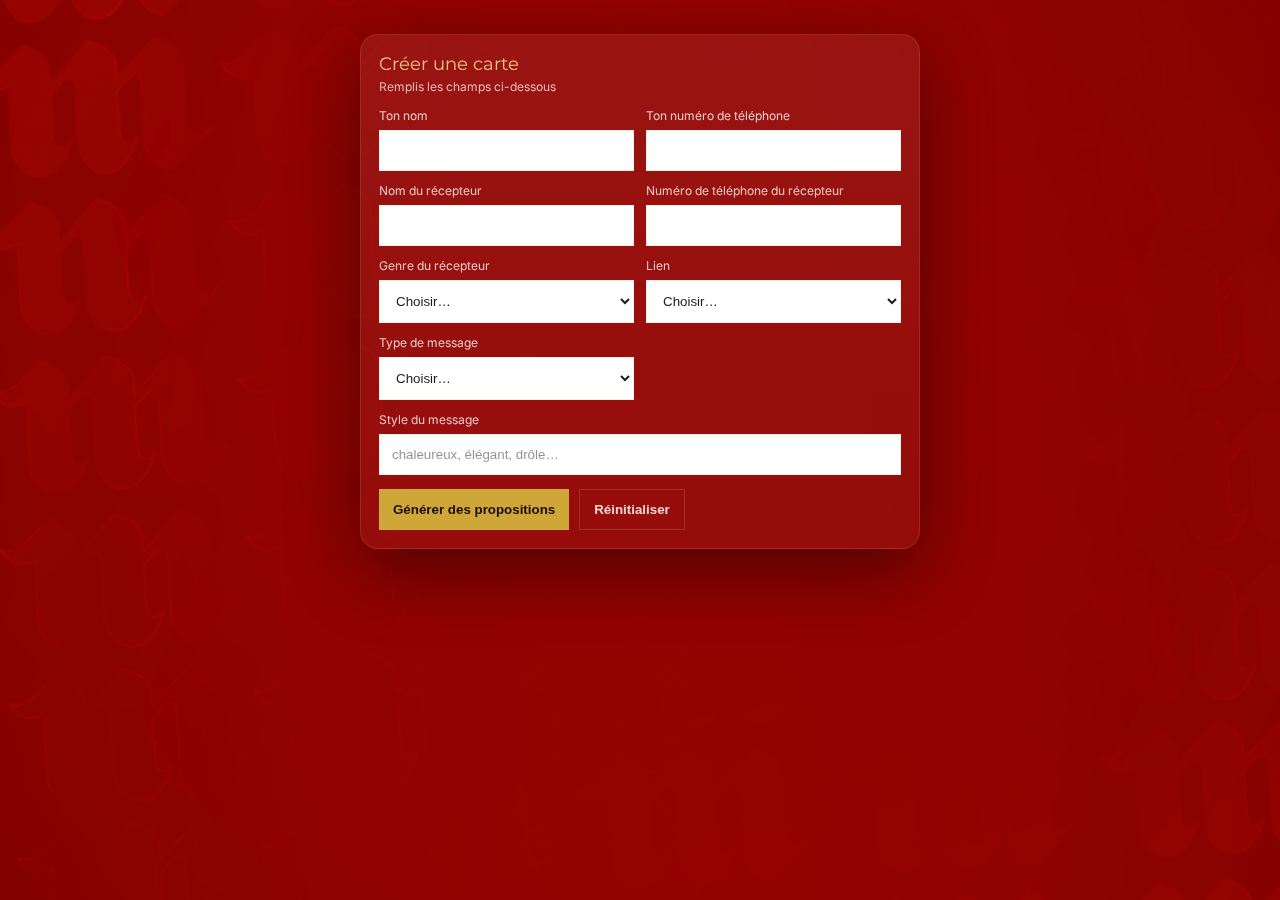
<file: Front/index.html>
<!doctype html>
<html lang="fr">
<head>
  <meta charset="utf-8" />
  <meta name="viewport" content="width=device-width, initial-scale=1" />
  <title>Cartes de Voeux</title>
  <link rel="preconnect" href="https://fonts.googleapis.com" />
  <link rel="preconnect" href="https://fonts.gstatic.com" crossorigin />
  <link href="https://fonts.googleapis.com/css2?family=Great+Vibes&family=Inter:wght@300;400;500;600&family=Montserrat:ital,wght@0,500;0,600;0,700;1,500;1,600;1,700&display=swap" rel="stylesheet" />
  <link rel="stylesheet" href="styles.css?v=2026" />
</head>
<body>
  <div class="bg"></div>

  <main class="container main">
    <section class="hero" id="create">
      <div class="hero-right">
        <form class="card form" id="cardForm">
          <div class="card-header">
            <div class="card-title">Créer une carte</div>
            <div class="card-subtitle">Remplis les champs ci-dessous</div>
          </div>

          <section class="step-block is-active" id="step1">
            <div class="grid">
              <div class="field">
                <label for="senderName">Ton nom</label>
                <input id="senderName" name="senderName" type="text" placeholder="" required />
              </div>
              <div class="field">
                <label for="senderPhone">Ton numéro de téléphone</label>
                <input id="senderPhone" name="senderPhone" type="tel" placeholder="" />
              </div>

              <div class="field">
                <label for="recipientName">Nom du récepteur</label>
                <input id="recipientName" name="recipientName" type="text" placeholder="" required />
              </div>
              <div class="field">
                <label for="recipientPhone">Numéro de téléphone du récepteur</label>
                <input id="recipientPhone" name="recipientPhone" type="tel" placeholder="" />
              </div>

              <div class="field">
                <label for="recipientGender">Genre du récepteur</label>
                <select id="recipientGender" name="recipientGender" required>
                  <option value="">Choisir…</option>
                  <option value="male">Homme</option>
                  <option value="female">Femme</option>
                </select>
              </div>

              <div class="field">
                <label for="relationship">Lien</label>
                <select id="relationship" name="relationship" required>
                  <option value="">Choisir…</option>
                </select>
              </div>

              <div class="field">
                <label for="messageType">Type de message</label>
                <select id="messageType" name="messageType" required>
                  <option value="">Choisir…</option>
                </select>
              </div>

              <div class="field full">
                <label for="tone">Style du message</label>
                <input id="tone" name="tone" type="text" placeholder="chaleureux, élégant, drôle…" />
              </div>
            </div>

            <div class="actions">
              <button class="btn btn-primary" type="submit" id="generateBtn">
                <span class="btn-label">Générer des propositions</span>
                <span class="btn-spinner" aria-hidden="true"></span>
              </button>
              <button class="btn btn-ghost" type="button" id="resetBtn">Réinitialiser</button>
            </div>
          </section>

          <section class="step-block" id="step2" aria-live="polite">
            <div class="divider"></div>

            <div class="suggestions-head">
              <div>
                <div class="suggestions-title">Propositions</div>
                <div class="suggestions-subtitle">Sélectionne un message puis continue</div>
              </div>
            </div>

            <div class="suggestions-list" id="suggestionsList">
              <div class="empty-state">
                Remplis le formulaire puis clique sur « Générer des propositions ».
              </div>
            </div>

            <div class="actions">
              <button class="btn btn-ghost" type="button" id="backToFormBtn">Retour</button>
              <button class="btn btn-primary" type="button" id="goPreviewBtn" disabled>
                <span class="btn-label">Voir l’aperçu</span>
                <span class="btn-spinner" aria-hidden="true"></span>
              </button>
            </div>
          </section>
        </form>
      </div>
    </section>

    <section class="two-col step-block" id="step3">
      <div class="card preview" id="preview">
        <div class="preview-head">
          <div>
            <div class="preview-title">Aperçu</div>
          </div>
          <div>
            <div class="field">
              <label for="cardBackground">Fond de la carte</label>
              <select id="cardBackground" name="cardBackground">
                <option value="black">Noir</option>
                <option value="red">Rouge</option>
              </select>
            </div>
          </div>
        </div>

        <div class="preview-canvas" id="previewCanvas">
          <div class="preview-glow"></div>
          <div class="preview-overlay"></div>
          <div class="preview-content">
            <div class="preview-occasion" id="previewOccasion">Carte</div>
            <div class="preview-greeting" id="previewGreeting">Cher…</div>
            <div class="preview-message" id="previewMessage">Choisis une proposition pour l’afficher ici.</div>
            <div class="preview-sign" id="previewSign">—</div>
          </div>
        </div>

        <div class="preview-actions">
          <button class="btn btn-primary" type="button" id="chooseBtn" disabled>Valider</button>
          <button class="btn btn-ghost" type="button" id="backToSuggestionsBtn">Retour</button>
        </div>
      </div>
    </section>
  </main>

  <div class="modal" id="howModal" aria-hidden="true">
    <div class="modal-backdrop" data-close="true"></div>
    <div class="modal-dialog" role="dialog" aria-modal="true" aria-labelledby="howTitle">
      <div class="modal-header">
        <div>
          <div class="modal-title" id="howTitle">Comment ça marche</div>
          <div class="modal-subtitle">En 3 étapes simples</div>
        </div>
        <button class="icon-btn" type="button" id="howClose" aria-label="Fermer" title="Fermer">
          <span class="icon" aria-hidden="true">×</span>
        </button>
      </div>

      <div class="modal-body">
        <div class="steps">
          <div class="step">
            <div class="step-dot"></div>
            <div>
              <div class="step-title">1. Tu renseignes</div>
              <div class="step-text">Infos envoyeur + récepteur, lien, genre de carte, ton.</div>
            </div>
          </div>
          <div class="step">
            <div class="step-dot"></div>
            <div>
              <div class="step-title">2. On propose</div>
              <div class="step-text">Plusieurs messages élégants sont générés par l’IA.</div>
            </div>
          </div>
          <div class="step">
            <div class="step-dot"></div>
            <div>
              <div class="step-title">3. Tu choisis</div>
              <div class="step-text">Tu sélectionnes le message final, prêt à être envoyé.</div>
            </div>
          </div>
        </div>
      </div>
    </div>
  </div>

  <div class="modal" id="confirmModal" aria-hidden="true">
    <div class="modal-backdrop" data-close="true"></div>
    <div class="modal-dialog" role="dialog" aria-modal="true" aria-labelledby="confirmTitle">
      <div class="modal-header">
        <div>
          <div class="modal-title" id="confirmTitle">Message envoyé</div>
          <div class="modal-subtitle">Votre carte a bien été envoyée.</div>
        </div>
        <button class="icon-btn" type="button" id="confirmClose" aria-label="Fermer" title="Fermer">
          <span class="icon" aria-hidden="true">×</span>
        </button>
      </div>

      <div class="modal-body">
        <div class="actions">
          <button class="btn btn-primary" type="button" id="restartBtn">Recommencer</button>
          <button class="btn btn-ghost" type="button" id="confirmOkBtn">OK</button>
        </div>
      </div>
    </div>
  </div>

<script src="app.js?v=2026"></script>
</body>
</html>
</file>
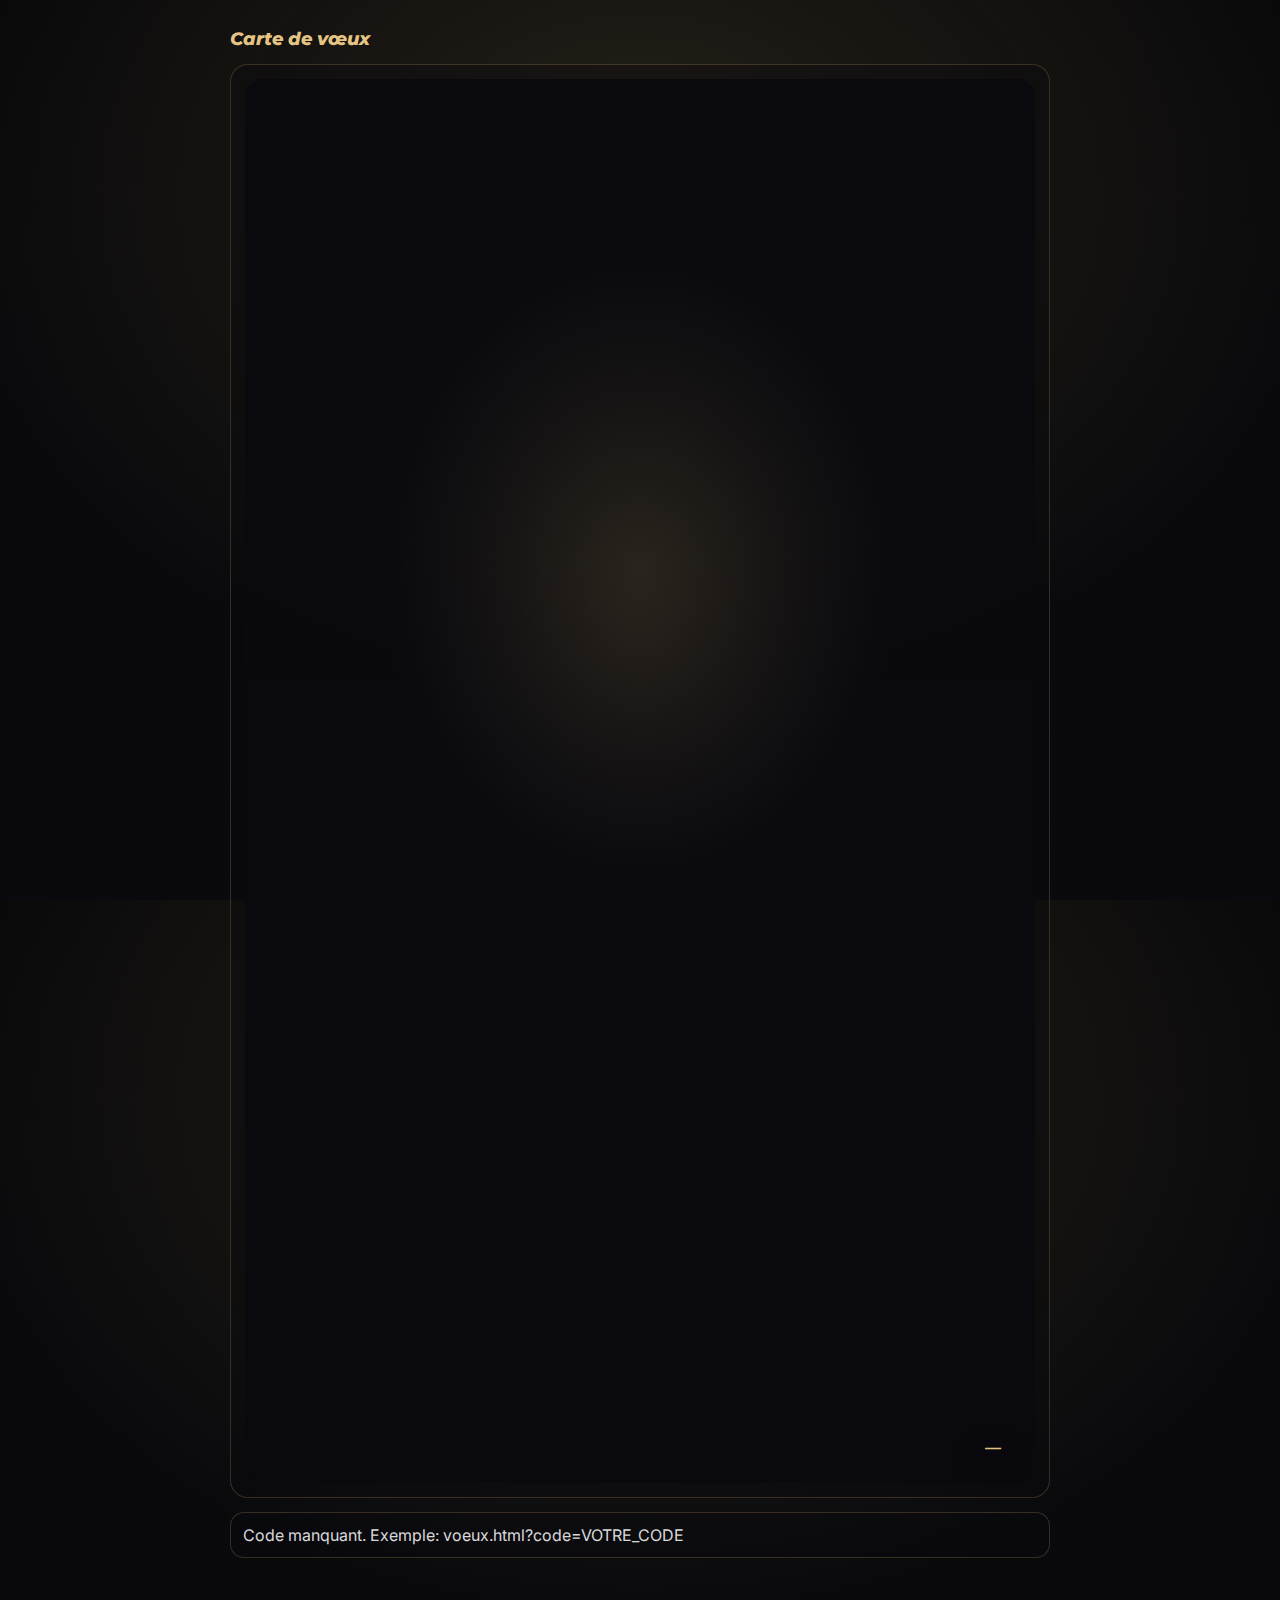
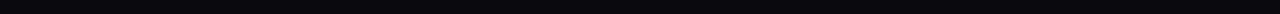
<file: API/voeux.html>
<!doctype html>
<html lang="fr">
<head>
  <meta charset="utf-8" />
  <meta name="viewport" content="width=device-width, initial-scale=1" />
  <title>Carte de vœux</title>
  <link rel="preconnect" href="https://fonts.googleapis.com" />
  <link rel="preconnect" href="https://fonts.gstatic.com" crossorigin />
  <link href="https://fonts.googleapis.com/css2?family=Great+Vibes&family=Inter:wght@300;400;500;600&family=Montserrat:ital,wght@0,500;0,600;0,700;1,500;1,600;1,700&display=swap" rel="stylesheet" />
  <style>
    :root {
      --bg0: rgba(10, 10, 14, 0.98);
      --gold: rgba(241, 208, 138, 0.95);
      --text: rgba(255, 255, 255, 0.92);
    }

    html, body {
      height: 100%;
    }

    body {
      margin: 0;
      font-family: Inter, system-ui, -apple-system, Segoe UI, Roboto, Arial, sans-serif;
      background: radial-gradient(1200px 900px at 50% 20%, rgba(214, 179, 107, 0.14), transparent 60%),
                  linear-gradient(180deg, rgba(8, 8, 10, 1), rgba(10, 10, 14, 1));
      color: var(--text);
    }

    .wrap {
      width: min(820px, calc(100% - 40px));
      margin: 0 auto;
      padding: 28px 0 56px;
    }

    .head {
      display: flex;
      align-items: baseline;
      justify-content: space-between;
      gap: 12px;
      margin-bottom: 14px;
    }

    .title {
      font-family: Montserrat, Inter, system-ui, -apple-system, Segoe UI, Roboto, Arial, sans-serif;
      font-style: italic;
      font-weight: 800;
      font-size: 18px;
      color: var(--gold);
    }

    .code {
      font-size: 12px;
      color: rgba(255, 255, 255, 0.70);
    }

    .card {
      border-radius: 18px;
      border: 1px solid rgba(214, 179, 107, 0.22);
      background: rgba(10, 10, 14, 0.35);
      padding: 14px;
    }

    .preview-canvas {
      position: relative;
      border-radius: 18px;
      overflow: hidden;
      width: 100%;
      aspect-ratio: 9 / 16;
      min-height: 520px;
      background-size: contain;
      background-position: center;
      background-repeat: no-repeat;
      background-color: rgba(10, 10, 14, 0.92);
    }

    .preview-glow {
      position: absolute;
      inset: 0;
      background: radial-gradient(closest-side at 50% 35%, rgba(214, 179, 107, 0.18), transparent 65%);
      pointer-events: none;
    }

    .preview-overlay {
      position: absolute;
      inset: 0;
      background: radial-gradient(closest-side at 50% 40%, rgba(10, 10, 14, 0.08), rgba(10, 10, 14, 0.55));
      pointer-events: none;
    }

    .preview-content {
      position: absolute;
      inset: 0;
      display: flex;
      flex-direction: column;
      align-items: flex-start;
      justify-content: flex-start;
      padding: 34px 34px 26px;
    }

    .preview-occasion,
    .preview-greeting {
      display: none;
    }

    .preview-message {
      margin-top: 80px;
      max-width: 40ch;
      font-size: 15px;
      line-height: 1.6;
      white-space: pre-line;
      color: rgba(255, 255, 255, 0.96);
      text-shadow: 0 14px 50px rgba(0, 0, 0, 0.55);
    }

    .preview-sign {
      margin-top: auto;
      align-self: flex-end;
      font-family: Montserrat, Inter, system-ui, -apple-system, Segoe UI, Roboto, Arial, sans-serif;
      font-style: italic;
      font-weight: 700;
      color: rgba(241, 208, 138, 0.95);
      text-shadow: 0 14px 50px rgba(0, 0, 0, 0.55);
      white-space: pre;
    }

    .error {
      margin-top: 14px;
      padding: 12px;
      border-radius: 14px;
      border: 1px solid rgba(214, 179, 107, 0.22);
      background: rgba(10, 10, 14, 0.35);
      color: rgba(255, 255, 255, 0.86);
      display: none;
    }
  </style>
</head>
<body>
  <main class="wrap">
    <div class="head">
      <div class="title">Carte de vœux</div>
      <div class="code" id="codeLabel"></div>
    </div>

    <div class="card">
      <div class="preview-canvas" id="previewCanvas">
        <div class="preview-glow"></div>
        <div class="preview-overlay"></div>
        <div class="preview-content">
          <div class="preview-occasion" id="previewOccasion">Carte</div>
          <div class="preview-greeting" id="previewGreeting">Cher…</div>
          <div class="preview-message" id="previewMessage">Chargement…</div>
          <div class="preview-sign" id="previewSign">—</div>
        </div>
      </div>
    </div>

    <div class="error" id="errorBox"></div>
  </main>

  <script>
    const canvas = document.getElementById('previewCanvas');
    const msgEl = document.getElementById('previewMessage');
    const signEl = document.getElementById('previewSign');
    const codeLabel = document.getElementById('codeLabel');
    const errorBox = document.getElementById('errorBox');

    function getParam(name) {
      const u = new URL(window.location.href);
      return (u.searchParams.get(name) || '').trim();
    }

    function showError(text) {
      if (!errorBox) return;
      errorBox.style.display = 'block';
      errorBox.textContent = text;
    }

    function splitBodyAndSignature(message) {
      const raw = String(message || '').replace(/\r\n/g, '\n');
      const lines = raw.split('\n').map(l => l.trim()).filter(Boolean);
      if (!lines.length) return { body: '', sign: '—' };

      const last = lines[lines.length - 1];
      if (last.startsWith('_')) {
        return {
          body: lines.slice(0, -1).join('\n').trim(),
          sign: last,
        };
      }

      return {
        body: lines.join('\n').trim(),
        sign: '—',
      };
    }

    (async () => {
      const code = getParam('code');
      if (!code) {
        msgEl.textContent = '';
        signEl.textContent = '—';
        showError('Code manquant. Exemple: voeux.html?code=VOTRE_CODE');
        return;
      }

      codeLabel.textContent = `Code: ${code}`;

      try {
        const res = await fetch(`voeux_public.php?code=${encodeURIComponent(code)}`);
        const data = await res.json();

        if (!res.ok || !data || data.ok !== true) {
          const err = data && data.error ? String(data.error) : 'Erreur';
          throw new Error(err);
        }

        const msg = data.data && typeof data.data.message === 'string' ? data.data.message : '';
        const bg = data.data && typeof data.data.background === 'string' ? data.data.background : '';

        const parts = splitBodyAndSignature(msg);
        msgEl.textContent = parts.body;
        signEl.textContent = parts.sign;

        if (canvas && bg) {
          canvas.style.backgroundImage = `url('${bg}')`;
        }
      } catch (e) {
        msgEl.textContent = '';
        signEl.textContent = '—';
        showError(e && e.message ? e.message : 'Erreur de chargement');
      }
    })();
  </script>
</body>
</html>
</file>
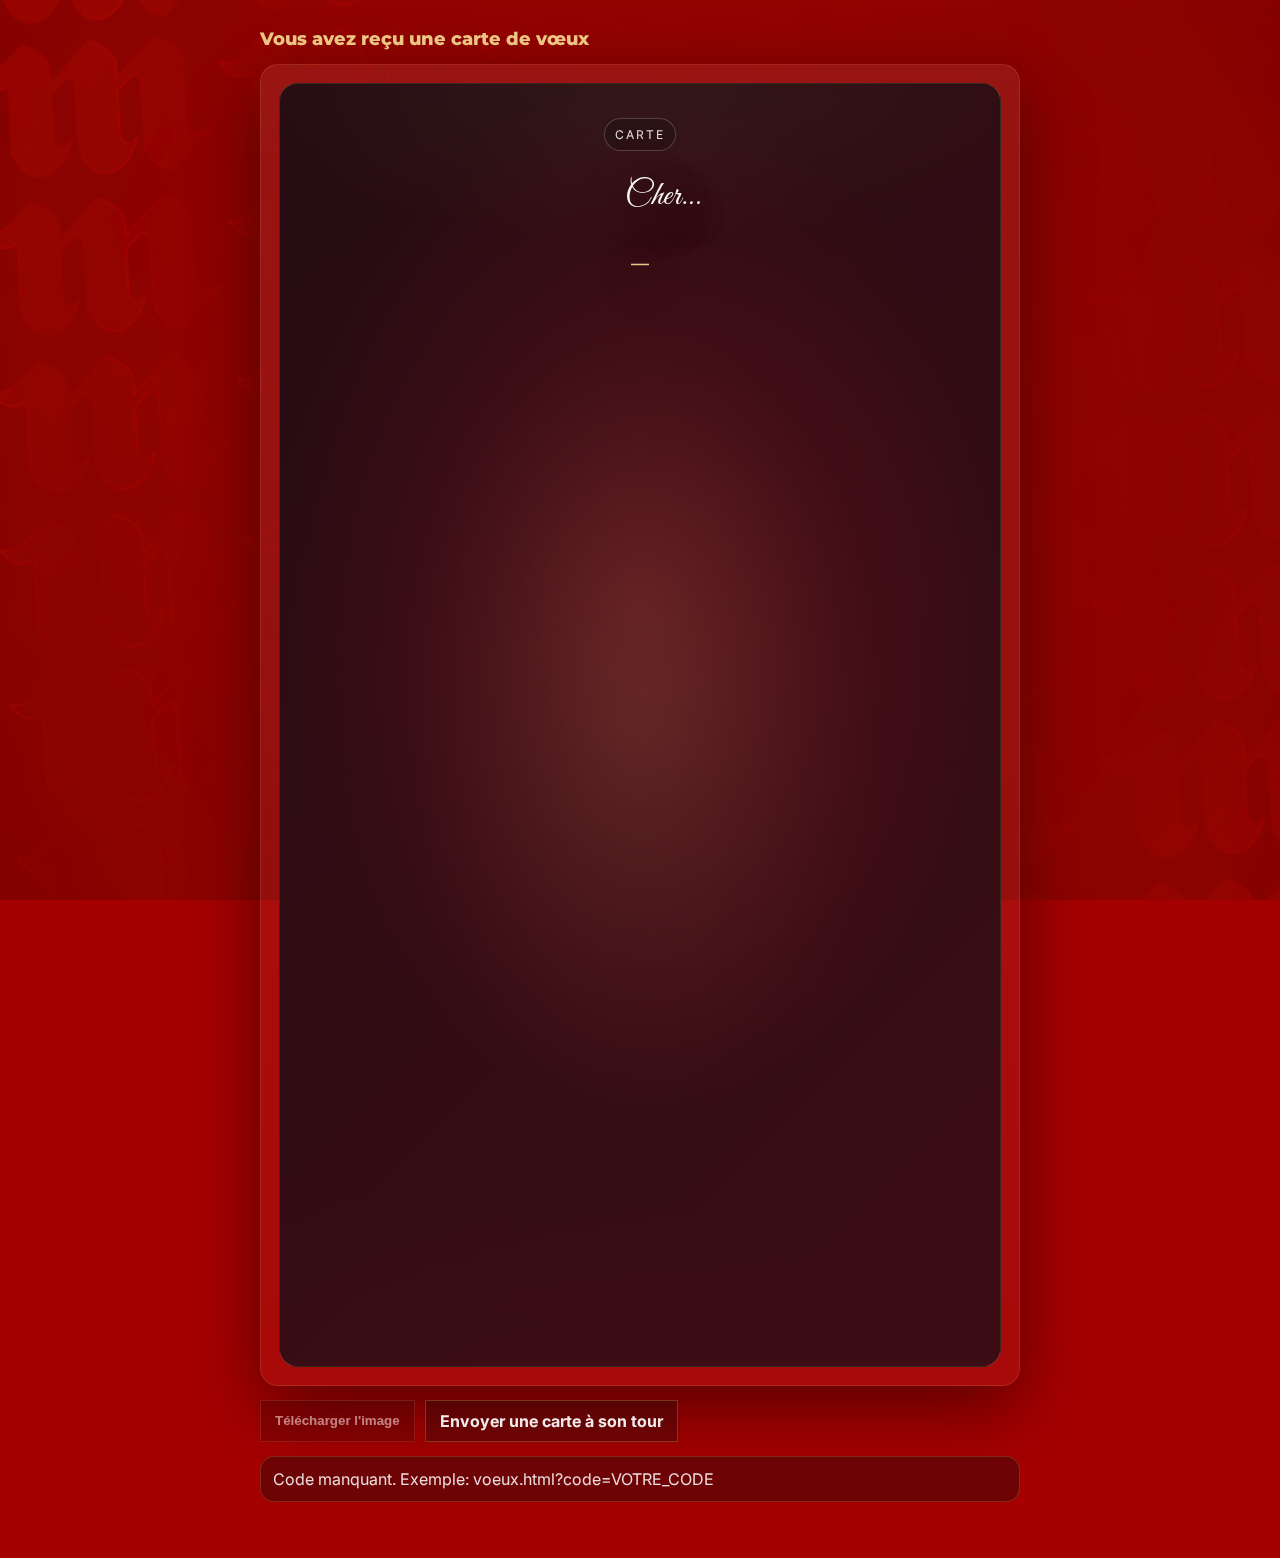
<file: Front/voeux.html>
<!doctype html>
<html lang="fr">
<head>
  <meta charset="utf-8" />
  <meta name="viewport" content="width=device-width, initial-scale=1" />
  <title>Carte de vœux</title>
  <link rel="preconnect" href="https://fonts.googleapis.com" />
  <link rel="preconnect" href="https://fonts.gstatic.com" crossorigin />
  <link href="https://fonts.googleapis.com/css2?family=Great+Vibes&family=Inter:wght@300;400;500;600&family=Montserrat:ital,wght@0,500;0,600;0,700;1,500;1,600;1,700&display=swap" rel="stylesheet" />
  <link rel="stylesheet" href="styles.css?v=2026" />
  <style>
    .public-wrap {
      width: min(760px, calc(100% - 40px));
      margin: 0 auto;
      padding: 28px 0 56px;
    }

    .public-head {
      display: flex;
      align-items: baseline;
      justify-content: space-between;
      gap: 12px;
      margin-bottom: 14px;
    }

    .public-title {
      font-family: Montserrat, Inter, system-ui, -apple-system, Segoe UI, Roboto, Arial, sans-serif;
      font-style: normal;
      font-weight: 800;
      font-size: 18px;
      color: rgba(241, 208, 138, 0.95);
    }

    .public-code {
      font-size: 12px;
      color: rgba(255, 255, 255, 0.70);
    }

    .public-actions {
      display: flex;
      gap: 10px;
      flex-wrap: wrap;
      margin-top: 14px;
    }

    .public-actions a,
    .public-actions button {
      border: 1px solid rgba(214, 179, 107, 0.28);
      background: rgba(10, 10, 14, 0.30);
      color: rgba(255, 255, 255, 0.92);
      padding: 10px 14px;
      border-radius: 0;
      cursor: pointer;
      font-weight: 700;
      text-decoration: none;
      transition: transform 120ms ease, border-color 120ms ease;
    }

    .public-actions a:hover,
    .public-actions button:hover {
      transform: translateY(-1px);
      border-color: rgba(214, 179, 107, 0.48);
    }

    .public-actions button:disabled {
      opacity: 0.55;
      cursor: not-allowed;
      transform: none;
    }

    #previewGreeting { display: block; }
    #previewOccasion { display: block; }

    #previewMessage { white-space: pre-line; }

    .public-error {
      margin-top: 14px;
      padding: 12px;
      border-radius: 14px;
      border: 1px solid rgba(214, 179, 107, 0.22);
      background: rgba(10, 10, 14, 0.35);
      color: rgba(255, 255, 255, 0.86);
      display: none;
    }
  </style>
</head>
<body>
  <div class="bg"></div>

  <main class="public-wrap">
    <div class="public-head">
      <div class="public-title">Vous avez reçu une carte de vœux</div>
    </div>

    <div class="card preview">
      <div class="preview-canvas" id="previewCanvas">
        <div class="preview-glow"></div>
        <div class="preview-overlay"></div>
        <div class="preview-content">
          <div class="preview-occasion" id="previewOccasion">Carte</div>
          <div class="preview-greeting" id="previewGreeting">Cher…</div>
          <div class="preview-message" id="previewMessage">Chargement…</div>
          <div class="preview-sign" id="previewSign">—</div>
        </div>
      </div>
    </div>

    <div class="public-actions">
      <button id="downloadBtn" type="button" disabled>Télécharger l'image</button>
      <a id="sendYourOwnBtn" href="https://mutzig.cm/bonneannee">Envoyer une carte à son tour</a>
    </div>

    <div class="public-error" id="errorBox"></div>
  </main>

  <script>
    const canvas = document.getElementById('previewCanvas');
    const msgEl = document.getElementById('previewMessage');
    const signEl = document.getElementById('previewSign');
    const greetingEl = document.getElementById('previewGreeting');
    const occasionEl = document.getElementById('previewOccasion');
    const errorBox = document.getElementById('errorBox');
    const downloadBtn = document.getElementById('downloadBtn');

    function getParam(name) {
      const u = new URL(window.location.href);
      return (u.searchParams.get(name) || '').trim();
    }

    function showError(text) {
      if (!errorBox) return;
      errorBox.style.display = 'block';
      errorBox.textContent = text;
    }

    function splitBodyAndSignature(message) {
      const raw = String(message || '').replace(/\r\n/g, '\n');
      const lines = raw.split('\n').map(l => l.trim()).filter(Boolean);
      if (!lines.length) return { body: '', sign: '—' };

      const last = lines[lines.length - 1];
      if (last.startsWith('_')) {
        return {
          body: lines.slice(0, -1).join('\n').trim(),
          sign: last,
        };
      }

      return {
        body: lines.join('\n').trim(),
        sign: '—',
      };
    }

    function splitGreetingAndBody(bodyText) {
      const raw = String(bodyText || '').replace(/\r\n/g, '\n');
      const lines = raw.split('\n').map(l => l.trim()).filter(Boolean);
      if (!lines.length) return { greeting: '', body: '' };

      const first = lines[0];
      const isGreeting = /^(cher|chère|chere|bonjour|salut)\b/i.test(first);
      if (!isGreeting) return { greeting: '', body: lines.join('\n').trim() };

      return {
        greeting: first,
        body: lines.slice(1).join('\n').trim(),
      };
    }

    function buildRecipientGreeting(name, gender) {
      const n = String(name || '').trim();
      if (!n) return '';

      const g = String(gender || '').trim().toLowerCase();
      if (g === 'male' || g === 'm' || g === 'homme' || g === 'masculin') {
        return `Cher ${n},`;
      }
      if (g === 'female' || g === 'f' || g === 'femme' || g === 'feminin' || g === 'féminin') {
        return `Chère ${n},`;
      }
      return `Cher/Chère ${n},`;
    }

    async function fetchVoeuxData({ code }) {
      const apiUrl = `${window.location.origin}/externe/Voeux/API/voeux_public.php?i=${encodeURIComponent(code)}`;

      const res = await fetch(apiUrl, { cache: 'no-store' });
      let data = null;
      try {
        data = await res.json();
      } catch {
        data = null;
      }

      if (res.ok && data && data.ok === true) {
        return { data, url: apiUrl };
      }

      const err = data && data.error
        ? String(data.error)
        : (res.status ? `HTTP ${res.status}` : 'Erreur');
      throw new Error(`Erreur: ${err}\nCode: ${code}\nURL: ${apiUrl}`);
    }

    (async () => {
      const code = getParam('i') || getParam('code');
      if (!code) {
        msgEl.textContent = '';
        signEl.textContent = '—';
        showError('Code manquant. Exemple: voeux.html?code=VOTRE_CODE');
        return;
      }

      try {
        const out = await fetchVoeuxData({ code });
        const data = out.data;

        const msg = data.data && typeof data.data.message === 'string' ? data.data.message : '';
        const bg = data.data && typeof data.data.background === 'string' ? data.data.background : '';
        const recipientName = data.data && typeof data.data.recipient_name === 'string' ? data.data.recipient_name.trim() : '';
        const recipientGender = data.data && typeof data.data.recipient_gender === 'string' ? data.data.recipient_gender.trim() : '';
        const senderName = data.data && typeof data.data.sender_name === 'string' ? data.data.sender_name.trim() : '';

        if (occasionEl) {
          occasionEl.textContent = 'Bonne année';
        }

        const parts = splitBodyAndSignature(msg);
        const gb = splitGreetingAndBody(parts.body);
        if (greetingEl) {
          const greetingText = recipientName ? buildRecipientGreeting(recipientName, recipientGender) : gb.greeting;
          greetingEl.style.display = 'block';
          greetingEl.textContent = greetingText ? greetingText : 'Cher/Chère,';
        }

        msgEl.textContent = gb.body;
        signEl.textContent = senderName ? `_ ${senderName}` : parts.sign;

        if (canvas && bg) {
          canvas.style.backgroundImage = `url('${bg}')`;
          canvas.style.backgroundSize = 'cover';
          canvas.style.backgroundPosition = 'center';
          canvas.style.backgroundRepeat = 'no-repeat';
        }

        if (downloadBtn) {
          if (bg) {
            downloadBtn.disabled = false;
            downloadBtn.onclick = async () => {
              try {
                const r = await fetch(bg, { mode: 'cors' });
                const blob = await r.blob();
                const url = URL.createObjectURL(blob);
                const a = document.createElement('a');
                a.href = url;
                a.download = `carte-${code}.png`;
                document.body.appendChild(a);
                a.click();
                a.remove();
                URL.revokeObjectURL(url);
              } catch (err) {
                window.open(bg, '_blank');
              }
            };
          } else {
            downloadBtn.disabled = true;
          }
        }
      } catch (e) {
        msgEl.textContent = '';
        signEl.textContent = '—';
        if (greetingEl) {
          greetingEl.textContent = '';
          greetingEl.style.display = 'none';
        }
        showError(e && e.message ? e.message : 'Erreur de chargement');
      }
    })();
  </script>
</body>
</html>
</file>
<file: Front/styles.css>
:root {
  --bordeaux: rgba(46, 5, 2, 1);
  --red: rgba(165, 0, 0, 1);
  --black: #000;
  --gold: rgba(207, 167, 56, 1);
  --gold-2: rgba(207, 167, 56, 1);
  --paper: rgba(255, 255, 255, 0.06);
  --paper-2: rgba(255, 255, 255, 0.10);
  --stroke: rgba(214, 179, 107, 0.22);
  --text: rgba(255, 255, 255, 0.92);
  --muted: rgba(255, 255, 255, 0.70);
  --shadow: 0 22px 70px rgba(0, 0, 0, 0.45);
}

* { box-sizing: border-box; }
html, body { height: 100%; }
body {
  margin: 0;
  color: var(--text);
  background: var(--red);
  font-family: Inter, system-ui, -apple-system, Segoe UI, Roboto, Arial, sans-serif;
}

 .brand-title,
 .hero-title,
 .card-title,
 .suggestions-title,
 .info-title,
 .preview-title,
 .footer-brand,
 .stat-number {
   font-family: Montserrat, Inter, system-ui, -apple-system, Segoe UI, Roboto, Arial, sans-serif;
 }

.bg {
  position: fixed;
  inset: 0;
  background-image: url("../medias/background-rouge[1] 1.png");
  background-size: cover;
  background-position: center;
  background-repeat: no-repeat;
  background-color: rgba(165, 0, 0, 1);
  filter: none;
  z-index: -1;
  pointer-events: none;
}

.container {
  width: min(1140px, calc(100% - 40px));
  margin: 0 auto;
}

.site-header {
  position: sticky;
  top: 0;
  z-index: 20;
  backdrop-filter: blur(14px);
  background: rgba(10, 10, 14, 0.55);
  border-bottom: 1px solid rgba(214, 179, 107, 0.14);
}

.header-inner {
  display: flex;
  align-items: center;
  justify-content: space-between;
  gap: 16px;
  padding: 14px 0;
}

.brand {
  display: flex;
  align-items: center;
  gap: 14px;
}

.brand-logo {
  width: 54px;
  height: 54px;
  object-fit: contain;
  filter: drop-shadow(0 10px 24px rgba(0, 0, 0, 0.35));
}

.brand-text { display: flex; flex-direction: column; }
.brand-title {
  font-style: normal;
  letter-spacing: 0.3px;
  font-size: 18px;
  font-weight: 700;
  line-height: 1.05;
}
.brand-subtitle {
  font-size: 12px;
  color: var(--muted);
  margin-top: 2px;
}

.nav {
  display: flex;
  align-items: center;
  gap: 12px;
}

.icon-btn {
  width: 38px;
  height: 38px;
  display: inline-flex;
  align-items: center;
  justify-content: center;
  border-radius: 999px;
  border: 1px solid rgba(214, 179, 107, 0.18);
  background: rgba(255, 255, 255, 0.05);
  color: rgba(241, 208, 138, 0.95);
  cursor: pointer;
  transition: transform 160ms ease, background 160ms ease, border-color 160ms ease, filter 160ms ease;
}

.icon-btn:hover {
  background: rgba(255, 255, 255, 0.08);
  border-color: rgba(241, 208, 138, 0.45);
  transform: translateY(-1px);
}

.icon-btn:active { transform: translateY(1px); }

.icon {
  font-family: Montserrat, Inter, system-ui, -apple-system, Segoe UI, Roboto, Arial, sans-serif;
  font-weight: 800;
  font-style: normal;
  font-size: 15px;
  line-height: 1;
}

.nav-link {
  color: rgba(255, 255, 255, 0.85);
  text-decoration: none;
  font-size: 13px;
  padding: 10px 12px;
  border-radius: 999px;
  border: 1px solid transparent;
  transition: transform 160ms ease, background 160ms ease, border-color 160ms ease;
}

.nav-link:hover {
  background: rgba(255, 255, 255, 0.06);
  border-color: rgba(214, 179, 107, 0.16);
  transform: translateY(-1px);
}

.main {
  position: relative;
  z-index: 1;
  padding: 34px 0 56px;
}

.hero {
  display: grid;
  grid-template-columns: 1fr;
  gap: 26px;
  align-items: start;
  position: relative;
  z-index: 1;
}

.hero-left,
.hero-right {
  position: relative;
  z-index: 1;
}

.hero-right {
  width: 100%;
  max-width: 560px;
  margin: 0 auto;
}

.chip {
  display: inline-flex;
  padding: 8px 12px;
  border-radius: 999px;
  border: 1px solid rgba(214, 179, 107, 0.22);
  background: rgba(10, 10, 14, 0.35);
  color: rgba(241, 208, 138, 0.95);
  font-size: 12px;
}

.hero-title {
  margin: 12px 0 0;
  font-style: normal;
  font-size: 44px;
  line-height: 1.03;
  letter-spacing: 0.2px;
}

.hero-text {
  margin: 14px 0 0;
  color: var(--muted);
  font-size: 15px;
  line-height: 1.65;
  max-width: 50ch;
}

.stats {
  display: flex;
  gap: 12px;
  margin-top: 18px;
}

.stat {
  flex: 1;
  padding: 14px;
  border-radius: 16px;
  background: rgba(46, 5, 2, 0.5);
  backdrop-filter: blur(10px);
  -webkit-backdrop-filter: blur(10px);
  border: 1px solid rgba(255, 255, 255, 0.14);
  display: flex;
  flex-direction: column;
  align-items: center;
  justify-content: center;
  text-align: center;
}

.stat-number {
  font-size: 22px;
  font-weight: 800;
  color: rgba(241, 208, 138, 0.95);
}

.stat-label {
  margin-top: 4px;
  font-size: 12px;
  color: rgba(255, 255, 255, 0.70);
}

.card {
  background: linear-gradient(180deg, rgba(255, 255, 255, 0.07), rgba(255, 255, 255, 0.04));
  border: 1px solid rgba(214, 179, 107, 0.16);
  border-radius: 18px;
  box-shadow: var(--shadow);
}

.form { padding: 18px; }

.card-header {
  display: flex;
  flex-direction: column;
  gap: 4px;
  margin-bottom: 14px;
}

.card-title {
  font-style: normal;
  font-size: 18px;
  color: rgba(241, 208, 138, 0.95);
}

.card-subtitle {
  font-size: 12px;
  color: rgba(255, 255, 255, 0.70);
}

.grid {
  display: grid;
  grid-template-columns: 1fr 1fr;
  gap: 12px;
}

.field.full { grid-column: 1 / -1; }

label {
  display: block;
  font-size: 12px;
  color: rgba(255, 255, 255, 0.78);
  margin-bottom: 7px;
}

input, select {
  width: 100%;
  padding: 12px 12px;
  border-radius: 0;
  border: 1px solid rgba(214, 179, 107, 0.18);
  background: rgba(255, 255, 255, 1);
  color: rgba(10, 10, 14, 0.92);
  outline: none;
  transition: border-color 160ms ease, transform 160ms ease, box-shadow 160ms ease;
}

input::placeholder { color: rgba(10, 10, 14, 0.45); }

input:focus, select:focus {
  border-color: rgba(241, 208, 138, 0.65);
  box-shadow: 0 0 0 4px rgba(214, 179, 107, 0.12);
}

.actions {
  display: flex;
  gap: 10px;
  margin-top: 14px;
}

.btn {
  display: inline-flex;
  align-items: center;
  justify-content: center;
  border: 0;
  border-radius: 0;
  padding: 12px 14px;
  font-weight: 600;
  cursor: pointer;
  transition: transform 160ms ease, filter 160ms ease, background 160ms ease, border-color 160ms ease;
}

.btn .btn-spinner {
  display: none;
  width: 20px;
  height: 20px;
  margin-left: 10px;
  border: 3px solid rgba(10, 10, 14, 0.25);
  border-top-color: rgba(10, 10, 14, 0.98);
  border-radius: 50%;
  animation: btnSpin 0.9s linear infinite;
}

.btn.is-loading {
  pointer-events: none;
  opacity: 0.92;
}

.btn.is-loading:disabled {
  opacity: 0.92;
}

.btn.is-loading .btn-spinner {
  display: inline-block;
}

.btn.is-loading .btn-label {
  opacity: 0.7;
}

.btn.is-loading .btn-spinner {
  display: inline-block;
}

@keyframes btnSpin {
  to { transform: rotate(360deg); }
}

.btn:active { transform: translateY(1px); }

.btn-primary {
  background: linear-gradient(135deg, var(--gold) 0%, var(--gold-2) 100%);
  color: #1a0c10;
}

.btn-primary:hover { filter: brightness(1.03); }

.btn-secondary {
  background: rgba(255, 255, 255, 0.08);
  border: 1px solid rgba(214, 179, 107, 0.22);
  color: rgba(241, 208, 138, 0.95);
}

.btn-ghost {
  background: transparent;
  border: 1px solid rgba(255, 255, 255, 0.14);
  color: rgba(255, 255, 255, 0.82);
}

.btn-ghost:hover {
  background: rgba(255, 255, 255, 0.06);
  border-color: rgba(214, 179, 107, 0.18);
}

.divider {
  height: 1px;
  background: rgba(214, 179, 107, 0.14);
  margin: 18px 0;
}

.suggestions-head {
  display: flex;
  align-items: center;
  justify-content: space-between;
  gap: 10px;
}

.suggestions-title {
  font-style: normal;
  font-size: 16px;
}

.suggestions-subtitle {
  font-size: 12px;
  color: rgba(255, 255, 255, 0.70);
  margin-top: 2px;
}

.pill {
  font-size: 12px;
  padding: 7px 10px;
  border-radius: 999px;
  border: 1px solid rgba(214, 179, 107, 0.22);
  background: rgba(10, 10, 14, 0.35);
  color: rgba(241, 208, 138, 0.95);
}

.suggestions-list {
  margin-top: 12px;
  display: grid;
  gap: 10px;
}

.empty-state {
  color: rgba(255, 255, 255, 0.70);
  font-size: 13px;
  padding: 12px;
  border-radius: 14px;
  border: 1px dashed rgba(214, 179, 107, 0.22);
  background: rgba(10, 10, 14, 0.25);
}

.suggestion {
  position: relative;
  padding: 14px;
  border-radius: 16px;
  background: rgba(255, 255, 255, 0.05);
  border: 1px solid rgba(214, 179, 107, 0.16);
  cursor: pointer;
  transition: transform 160ms ease, border-color 160ms ease, background 160ms ease;
}

.suggestion:hover {
  transform: translateY(-1px);
  border-color: rgba(241, 208, 138, 0.50);
  background: rgba(255, 255, 255, 0.06);
}

.suggestion.selected {
  border-color: rgba(241, 208, 138, 0.75);
  background: linear-gradient(180deg, rgba(214, 179, 107, 0.16), rgba(255, 255, 255, 0.04));
}

.suggestion-title {
  display: flex;
  justify-content: space-between;
  align-items: baseline;
  gap: 10px;
}

.suggestion-label {
  font-size: 12px;
  color: rgba(241, 208, 138, 0.95);
}

.suggestion-meta {
  font-size: 11px;
  color: rgba(255, 255, 255, 0.55);
}

.suggestion-text {
  margin-top: 8px;
  color: rgba(255, 255, 255, 0.88);
  font-size: 13px;
  line-height: 1.55;
}

.two-col {
  display: grid;
  grid-template-columns: 0.9fr 1.1fr;
  gap: 22px;
  margin-top: 22px;
}

.step-block { display: none; }
.step-block.is-active { display: block; }

.info { padding: 18px; }
.info-title {
  font-style: normal;
  font-size: 18px;
  color: rgba(241, 208, 138, 0.95);
}

.steps { margin-top: 14px; display: grid; gap: 12px; }

.step {
  display: grid;
  grid-template-columns: 14px 1fr;
  gap: 10px;
  align-items: start;
  padding: 12px;
  border-radius: 16px;
  border: 1px solid rgba(214, 179, 107, 0.16);
  background: rgba(10, 10, 14, 0.35);
}

.step-dot {
  width: 12px;
  height: 12px;
  border-radius: 999px;
  margin-top: 3px;
  background: linear-gradient(135deg, var(--gold) 0%, var(--gold-2) 100%);
  box-shadow: 0 10px 30px rgba(214, 179, 107, 0.22);
}

.step-title {
  font-size: 13px;
  font-weight: 700;
}

.step-text {
  margin-top: 4px;
  font-size: 12px;
  color: rgba(255, 255, 255, 0.72);
  line-height: 1.55;
}

.preview { padding: 18px; }

.preview-head {
  display: flex;
  align-items: center;
  justify-content: space-between;
  gap: 10px;
  margin-bottom: 14px;
}

.preview-title {
  font-style: normal;
  font-size: 18px;
  color: rgba(241, 208, 138, 0.95);
}

.preview-subtitle {
  margin-top: 2px;
  font-size: 12px;
  color: rgba(255, 255, 255, 0.70);
}

.badge {
  font-size: 12px;
  padding: 7px 10px;
  border-radius: 999px;
  border: 1px solid rgba(214, 179, 107, 0.22);
  background: rgba(214, 179, 107, 0.10);
  color: rgba(241, 208, 138, 0.95);
}

.preview-canvas {
  position: relative;
  border-radius: 18px;
  overflow: hidden;
  border: 1px solid rgba(214, 179, 107, 0.18);
  background:
    radial-gradient(700px 260px at 50% 0%, rgba(214, 179, 107, 0.15), transparent 60%),
    radial-gradient(700px 300px at 30% 100%, rgba(139, 17, 31, 0.35), transparent 60%),
    linear-gradient(135deg, rgba(74, 15, 24, 0.95), rgba(139, 17, 31, 0.85));
  background-size: contain;
  background-position: center;
  background-repeat: no-repeat;
  background-color: rgba(10, 10, 14, 0.92);
  aspect-ratio: 9 / 16;
  min-height: 520px;
}

.preview-glow {
  position: absolute;
  inset: -40px;
  background: radial-gradient(closest-side, rgba(241, 208, 138, 0.20), transparent 60%);
  filter: blur(18px);
  opacity: 0.8;
  pointer-events: none;
}

.preview-overlay {
  position: absolute;
  inset: 0;
  background: radial-gradient(closest-side at 50% 40%, rgba(10, 10, 14, 0.08), rgba(10, 10, 14, 0.55));
  pointer-events: none;
}

.preview-content {
  position: relative;
  padding: 34px 26px;
  text-align: center;
  display: grid;
  justify-items: center;
}

.preview-occasion {
  display: inline-block;
  font-size: 12px;
  letter-spacing: 0.18em;
  text-transform: uppercase;
  color: rgba(255, 255, 255, 0.86);
  border: 1px solid rgba(255, 255, 255, 0.20);
  border-radius: 999px;
  padding: 8px 10px;
  background: rgba(10, 10, 14, 0.22);
}

.preview-greeting {
  margin-top: 28px;
  font-family: "Great Vibes", Montserrat, Inter, system-ui, -apple-system, Segoe UI, Roboto, Arial, sans-serif;
  font-style: normal;
  font-size: 34px;
  line-height: 1.05;
  white-space: nowrap;
  transform: translateX(22px);
  color: rgba(255, 255, 255, 0.96);
  text-shadow: 0 14px 50px rgba(0, 0, 0, 0.55);
}

.preview-message {
  margin-top: 22px;
  max-width: 40ch;
  font-family: Montserrat, Inter, system-ui, -apple-system, Segoe UI, Roboto, Arial, sans-serif;
  font-style: normal;
  font-size: 15px;
  line-height: 1.6;
  color: rgba(255, 255, 255, 0.95);
  text-shadow: 0 14px 50px rgba(0, 0, 0, 0.55);
}

.preview-sign {
  margin-top: 16px;
  font-size: 18px;
  color: rgba(241, 208, 138, 0.95);
  text-shadow: 0 14px 50px rgba(0, 0, 0, 0.55);
}

.preview-actions {
  display: flex;
  gap: 10px;
  margin-top: 14px;
}

.site-footer {
  border-top: 1px solid rgba(214, 179, 107, 0.14);
  background: rgba(10, 10, 14, 0.40);
}

.modal {
  position: fixed;
  inset: 0;
  display: none;
  z-index: 60;
  pointer-events: none;
}

.modal.is-open {
  display: grid;
  place-items: center;
  pointer-events: auto;
}

.modal-backdrop {
  position: absolute;
  inset: 0;
  background: rgba(0, 0, 0, 0.65);
  backdrop-filter: blur(8px);
}

.modal-dialog {
  position: relative;
  width: min(620px, calc(100% - 30px));
  border-radius: 18px;
  border: 1px solid rgba(214, 179, 107, 0.20);
  background: linear-gradient(180deg, rgba(14, 14, 18, 0.92), rgba(10, 10, 14, 0.86));
  box-shadow: 0 30px 90px rgba(0, 0, 0, 0.65);
  overflow: hidden;
}

.modal-header {
  display: flex;
  align-items: flex-start;
  justify-content: space-between;
  gap: 12px;
  padding: 16px 16px;
  border-bottom: 1px solid rgba(214, 179, 107, 0.14);
  background: rgba(255, 255, 255, 0.03);
}

.modal-title {
  font-family: Montserrat, Inter, system-ui, -apple-system, Segoe UI, Roboto, Arial, sans-serif;
  font-style: normal;
  font-weight: 800;
  font-size: 18px;
  color: rgba(241, 208, 138, 0.95);
}

.modal-subtitle {
  margin-top: 3px;
  font-size: 12px;
  color: rgba(255, 255, 255, 0.70);
}

.modal-body {
  padding: 16px;
}

.footer-inner { padding: 22px 0; }

.footer-top {
  display: flex;
  align-items: baseline;
  justify-content: space-between;
  gap: 14px;
}

.footer-brand {
  font-style: normal;
  font-size: 16px;
  color: rgba(241, 208, 138, 0.95);
}

.footer-note {
  font-size: 12px;
  color: rgba(255, 255, 255, 0.65);
}

.footer-bottom {
  margin-top: 16px;
  display: flex;
  justify-content: center;
}

.footer-img {
  width: min(620px, 92%);
  height: auto;
  object-fit: contain;
  opacity: 0.92;
  filter: drop-shadow(0 16px 40px rgba(0, 0, 0, 0.55));
}

@media (max-width: 980px) {
  .hero { grid-template-columns: 1fr; }
  .two-col { grid-template-columns: 1fr; }
  .nav { display: flex; }
  .nav-link { display: none; }
  .hero-title { font-size: 38px; }
}

@media (max-width: 520px) {
  .grid { grid-template-columns: 1fr; }
  .actions { flex-direction: column; }
  .preview-actions { flex-direction: column; }
  .hero-title { font-size: 34px; }
}
</file>
